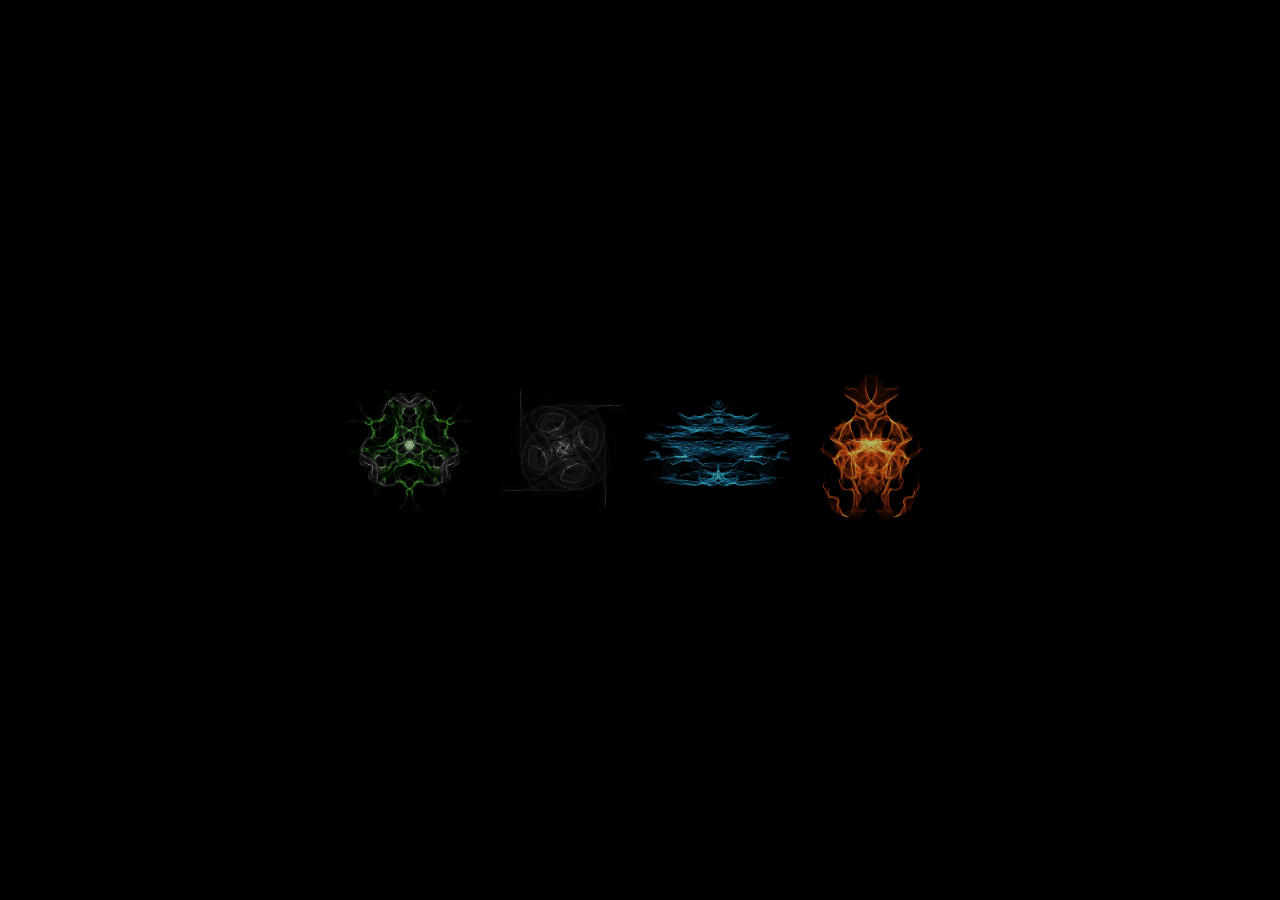
<file: ARS327/aether/index.html>
<!DOCTYPE html>
<html >
  <head>
    <meta charset="UTF-8">
      <title>aether</title>
        <link rel="stylesheet" href="css/splash.css"> 
        <link rel="icon" href="images/favicon.png" sizes="16x16" type="image/png">
  </head>

  <body>

    <a href="home.html"><div id="splash-container">
        <span class="letter">a</span>
        <span class="letter">e</span>
        <span class="letter">t</span>
        <span class="letter">h</span>
        <span class="letter">e</span>
        <span class="letter">r</span>
        </div></a>
      
    <div id="splash-symbols">
    <img src="images/earth_symbol.png">
    <img src="images/air_symbol.png">
    <img src="images/water_symbol.png">
    <img src="images/fire_symbol.png">
    </div>
      
    <audio id="opening" autoplay="true" loop="true"> 
        <source src="sound/opening.mp3" type="audio/mpeg" />
    </audio>
            
    <script src='https://code.jquery.com/jquery-2.2.4.min.js'></script>
    <script src="js/myscript.js"></script>
      
</body>
</html>
</file>
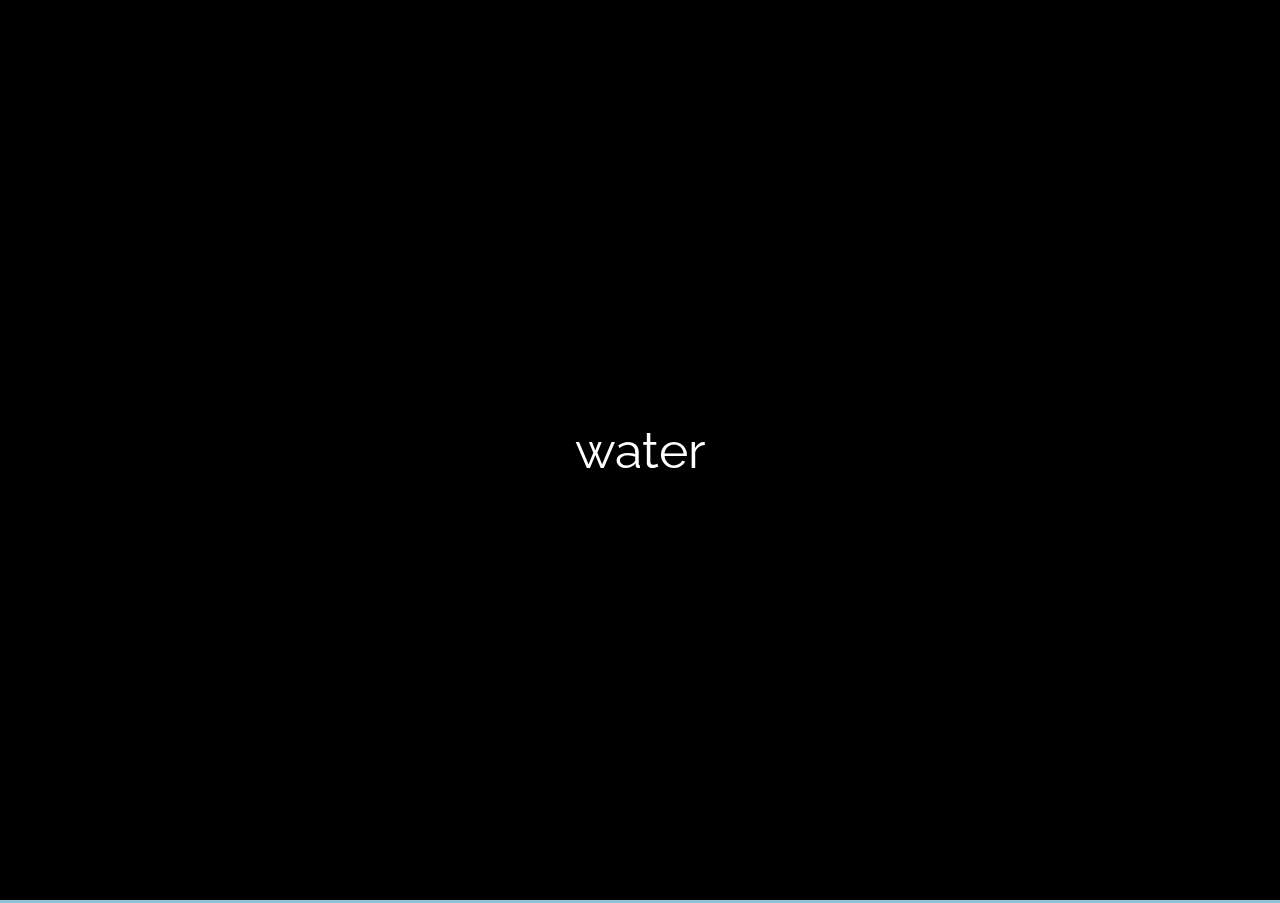
<file: ARS327/aether/water/water.html>
<!DOCTYPE html>
<!--THIS CODE WAS APPROPRIATED FROM THREE.JS, source: http://threejs.org/examples/#webgl_gpgpu_water-->
<html lang="en">
	<head>
		<title>water</title>
        <link rel="icon" href="../images/favicon.png" sizes="16x16" type="image/png">
		<style>
            @import 'https://fonts.googleapis.com/css?family=Raleway:200';
			body {
				background-color: #90C3D4;
				margin: 0px;
				overflow: hidden;
				font-family:Monospace;
				font-size:13px;
				text-align:center;
				text-align:center;
			}
            #splash {
                display: none;
                position: fixed;
                top: 0%;
                left: 0%;
                width: 100%;
                height: 100%;
                background-color: black;
                opacity: 1;
                z-index:11;
            }

            #splash-content { 
                position: relative;
                display: none;
                background-color: #000000;
                z-index:11;
                color: #ffffff;
            }

            #welcome {
                font-family: 'Raleway', sans-serif;
                font-size: 50px;
                padding-top: 30px;
                padding-bottom: 30px;
                -webkit-animation: fadein 3s;
                -moz-animation: fadein 3s;
                animation: fadein 3s;
            }
            
            @-webkit-keyframes fadein {
              from { opacity:0; }
              to { opacity:1; }
            }
            
            @-moz-keyframes fadein {
              from { opacity:0; }
              to { opacity:1; }
            }
            
            @keyframes fadein {
              from { opacity:0; }
              to { opacity:1; }
            }
            
            .back {
                position: absolute;
                z-index: 10;
                top: 0;
                left: 0;
                font-family: 'Raleway', sans-serif;
                color: #ffffff;
                 text-shadow: 0 0 10px #fff,
                    0 0 20px #fff,
                    0 0 30px #fff,
                    0 0 40px #90D4C9,
                    0 0 70px #90D4C9,
                    0 0 80px #90D4C9,
                    0 0 100px #90D4C9,
                    0 0 150px #90D4C9;
            }
            
            a {color:#fff;}
            a:visited {color:#fff;}
            a:active, a:hover {color:#fff;}
		</style>
	</head>
	<body>
        
        <div id="splash">
            <div id="splash-content">
                <div id="welcome">water</div>
            </div>
        </div>
        
        <audio id="water_sound" autoplay="true"> 
            <source src="../sound/water.mp3" type="audio/mpeg" />
        </audio>
		
              <div class="back"><a href="../home.html">back</a></div>

		<script src="js/three.js"></script>
		<script src="js/Detector.js"></script>
		<script src="js/stats.min.js"></script>
		<script src="js/dat.gui.min.js"></script>
        <script src="js/OrbitControls.js"></script>
		<script src="js/SimplexNoise.js"></script>

		<script src="js/GPUComputationRenderer.js"></script>

		<!-- This is the 'compute shader' for the water heightmap: -->
		<script id="heightmapFragmentShader" type="x-shader/x-fragment">

			#include <common>

			uniform vec2 mousePos;
			uniform float mouseSize;
			uniform float viscosityConstant;

			#define deltaTime ( 1.0 / 60.0 )
			#define GRAVITY_CONSTANT ( resolution.x * deltaTime * 3.0 )

			void main()	{

				vec2 cellSize = 1.0 / resolution.xy;

				vec2 uv = gl_FragCoord.xy * cellSize;

				// heightmapValue.x == height
				// heightmapValue.y == velocity
				// heightmapValue.z, heightmapValue.w not used
				vec4 heightmapValue = texture2D( heightmap, uv );

				// Get neighbours
				vec4 north = texture2D( heightmap, uv + vec2( 0.0, cellSize.y ) );
				vec4 south = texture2D( heightmap, uv + vec2( 0.0, - cellSize.y ) );
				vec4 east = texture2D( heightmap, uv + vec2( cellSize.x, 0.0 ) );
				vec4 west = texture2D( heightmap, uv + vec2( - cellSize.x, 0.0 ) );

				float sump = north.x + south.x + east.x + west.x - 4.0 * heightmapValue.x;

				float accel = sump * GRAVITY_CONSTANT;

				// Dynamics
				heightmapValue.y += accel;
				heightmapValue.x += heightmapValue.y * deltaTime;

				// Viscosity
				heightmapValue.x += sump * viscosityConstant;

				// Mouse influence
				float mousePhase = clamp( length( ( uv - vec2( 0.5 ) ) * BOUNDS - vec2( mousePos.x, - mousePos.y ) ) * PI / mouseSize, 0.0, PI );
				heightmapValue.x += cos( mousePhase ) + 1.0;

				gl_FragColor = heightmapValue;

			}

		</script>

		<!-- This is just a smoothing 'compute shader' for using manually: -->
		<script id="smoothFragmentShader" type="x-shader/x-fragment">

			uniform sampler2D texture;

			void main()	{

				vec2 cellSize = 1.0 / resolution.xy;

				vec2 uv = gl_FragCoord.xy * cellSize;

				// Computes the mean of texel and 4 neighbours
				vec4 textureValue = texture2D( texture, uv );
				textureValue += texture2D( texture, uv + vec2( 0.0, cellSize.y ) );
				textureValue += texture2D( texture, uv + vec2( 0.0, - cellSize.y ) );
				textureValue += texture2D( texture, uv + vec2( cellSize.x, 0.0 ) );
				textureValue += texture2D( texture, uv + vec2( - cellSize.x, 0.0 ) );

				textureValue /= 5.0;

				gl_FragColor = textureValue;

			}

		</script>

		<!-- This is the water visualization shader, copied from the MeshPhongMaterial and modified: -->
		<script id="waterVertexShader" type="x-shader/x-vertex">

			uniform sampler2D heightmap;

			#define PHONG

			varying vec3 vViewPosition;

			#ifndef FLAT_SHADED

				varying vec3 vNormal;

			#endif

			#include <common>
			#include <uv_pars_vertex>
			#include <uv2_pars_vertex>
			#include <displacementmap_pars_vertex>
			#include <envmap_pars_vertex>
			#include <color_pars_vertex>
			#include <morphtarget_pars_vertex>
			#include <skinning_pars_vertex>
			#include <shadowmap_pars_vertex>
			#include <logdepthbuf_pars_vertex>
			#include <clipping_planes_pars_vertex>

			void main() {

				vec2 cellSize = vec2( 1.0 / WIDTH, 1.0 / WIDTH );

				#include <uv_vertex>
				#include <uv2_vertex>
				#include <color_vertex>

				// # include <beginnormal_vertex>
				// Compute normal from heightmap
				vec3 objectNormal = vec3(
					( texture2D( heightmap, uv + vec2( - cellSize.x, 0 ) ).x - texture2D( heightmap, uv + vec2( cellSize.x, 0 ) ).x ) * WIDTH / BOUNDS,
					( texture2D( heightmap, uv + vec2( 0, - cellSize.y ) ).x - texture2D( heightmap, uv + vec2( 0, cellSize.y ) ).x ) * WIDTH / BOUNDS,
					1.0 );
				//<beginnormal_vertex>

				#include <morphnormal_vertex>
				#include <skinbase_vertex>
				#include <skinnormal_vertex>
				#include <defaultnormal_vertex>

			#ifndef FLAT_SHADED // Normal computed with derivatives when FLAT_SHADED

				vNormal = normalize( transformedNormal );

			#endif

				//# include <begin_vertex>
				float heightValue = texture2D( heightmap, uv ).x;
				vec3 transformed = vec3( position.x, position.y, heightValue );
				//<begin_vertex>

				#include <displacementmap_vertex>
				#include <morphtarget_vertex>
				#include <skinning_vertex>
				#include <project_vertex>
				#include <logdepthbuf_vertex>
				#include <clipping_planes_vertex>

				vViewPosition = - mvPosition.xyz;

				#include <worldpos_vertex>
				#include <envmap_vertex>
				#include <shadowmap_vertex>

			}

		</script>

		<script>

			if ( ! Detector.webgl ) Detector.addGetWebGLMessage();

			var hash = document.location.hash.substr( 1 );
			if ( hash ) hash = parseInt( hash, 0 );

			// Texture width for simulation
			var WIDTH = hash || 128;
			var NUM_TEXELS = WIDTH * WIDTH;

			// Water size in system units
			var BOUNDS = 512;
			var BOUNDS_HALF = BOUNDS * 0.5;

			var container, stats;
			var camera, scene, renderer, controls;
			var mouseMoved = false;
			var mouseCoords = new THREE.Vector2();
			var raycaster = new THREE.Raycaster();

			var waterMesh;
			var meshRay;
			var gpuCompute;
			var heightmapVariable;
			var waterUniforms;
			var smoothShader;

			var simplex = new SimplexNoise();

			var windowHalfX = window.innerWidth / 2;
			var windowHalfY = window.innerHeight / 2;

			/*document.getElementById( 'waterSize' ).innerText = WIDTH + ' x ' + WIDTH;*/

			function change(n) {
				location.hash = n;
				location.reload();
				return false;
			}


		/*	var options = '';
			for ( var i = 4; i < 10; i++ ) {
				var j = Math.pow( 2, i );
				options += '<a href="#" onclick="return change(' + j + ')">' + j + 'x' + j + '</a> ';
			}
			document.getElementById('options').innerHTML = options;*/

			init();
			animate();

			function init() {

				container = document.createElement( 'div' );
				document.body.appendChild( container );

				camera = new THREE.PerspectiveCamera( 75, window.innerWidth / window.innerHeight, 1, 3000 );
				camera.position.set( 0, 350, 350 );

				scene = new THREE.Scene();

				var sun = new THREE.DirectionalLight( 0xFFFFFF, 1.0 );
				sun.position.set( 300, 400, 175 );
				scene.add( sun );

				var sun2 = new THREE.DirectionalLight( 0x40A040, 0.6 );
				sun2.position.set( -100, 350, -200 );
				scene.add( sun2 );

				renderer = new THREE.WebGLRenderer();
				renderer.setClearColor( 0x90C3D4 );
				renderer.setPixelRatio( window.devicePixelRatio );
				renderer.setSize( window.innerWidth, window.innerHeight );
				container.appendChild( renderer.domElement );

				controls = new THREE.OrbitControls( camera, renderer.domElement );


				//stats = new Stats();
				//container.appendChild( stats.dom );

				document.addEventListener( 'mousemove', onDocumentMouseMove, false );
				document.addEventListener( 'touchstart', onDocumentTouchStart, false );
				document.addEventListener( 'touchmove', onDocumentTouchMove, false );
                document.addEventListener('mousedown', onDocumentMouseDown, false);

				document.addEventListener( 'keydown', function( event ) {

					// W Pressed: Toggle wireframe
					if ( event.keyCode === 87 ) {

						waterMesh.material.wireframe = ! waterMesh.material.wireframe;
						waterMesh.material.needsUpdate = true;

					}

				} , false );

				window.addEventListener( 'resize', onWindowResize, false );


				//var gui = new dat.GUI();

				var effectController = {
					mouseSize: 20.0,
					viscosity: 0.03
				};

				var valuesChanger = function() {

					heightmapVariable.material.uniforms.mouseSize.value = effectController.mouseSize;
					heightmapVariable.material.uniforms.viscosityConstant.value = effectController.viscosity;

				};

				/*gui.add( effectController, "mouseSize", 1.0, 100.0, 1.0 ).onChange( valuesChanger );
				gui.add( effectController, "viscosity", 0.0, 0.1, 0.001 ).onChange( valuesChanger );
				var buttonSmooth = {
				    smoothWater: function() {
					smoothWater();
				    }
				};
				gui.add( buttonSmooth, 'smoothWater' );*/


				initWater();

				//valuesChanger();

			}


			function initWater() {

				var materialColor = 0x0040C0;

				var geometry = new THREE.PlaneBufferGeometry( BOUNDS, BOUNDS, WIDTH - 1, WIDTH -1 );

				// material: make a ShaderMaterial clone of MeshPhongMaterial, with customized vertex shader
				var material = new THREE.ShaderMaterial( {
					uniforms: THREE.UniformsUtils.merge( [
						THREE.ShaderLib[ 'phong' ].uniforms,
						{
							heightmap: { value: null }
						}
					] ),
					vertexShader: document.getElementById( 'waterVertexShader' ).textContent,
					fragmentShader: THREE.ShaderChunk[ 'meshphong_frag' ]

				} );

				material.lights = true;

				// Material attributes from MeshPhongMaterial
				material.color = new THREE.Color( materialColor );
				material.specular = new THREE.Color( 0x90C3D4 );
				material.shininess = 75;

				// Sets the uniforms with the material values
				material.uniforms.diffuse.value = material.color;
				material.uniforms.specular.value = material.specular;
				material.uniforms.shininess.value = Math.max( material.shininess, 1e-4 );
				material.uniforms.opacity.value = material.opacity;

				// Defines
				material.defines.WIDTH = WIDTH.toFixed( 1 );
				material.defines.BOUNDS = BOUNDS.toFixed( 1 );

				waterUniforms = material.uniforms;

				waterMesh = new THREE.Mesh( geometry, material );
				waterMesh.rotation.x = - Math.PI / 2;
				waterMesh.matrixAutoUpdate = false;
				waterMesh.updateMatrix();

				scene.add( waterMesh );

				// Mesh just for mouse raycasting
				var geometryRay = new THREE.PlaneBufferGeometry( BOUNDS, BOUNDS, 1, 1 );
				meshRay = new THREE.Mesh( geometryRay, new THREE.MeshBasicMaterial( { color: 0xFFFFFF, visible: false } ) );
				meshRay.rotation.x = - Math.PI / 2;
				meshRay.matrixAutoUpdate = false;
				meshRay.updateMatrix();
				scene.add( meshRay );


				// Creates the gpu computation class and sets it up

				gpuCompute = new GPUComputationRenderer( WIDTH, WIDTH, renderer );

				var heightmap0 = gpuCompute.createTexture();

				fillTexture( heightmap0 );

				heightmapVariable = gpuCompute.addVariable( "heightmap", document.getElementById( 'heightmapFragmentShader' ).textContent, heightmap0 );

				gpuCompute.setVariableDependencies( heightmapVariable, [ heightmapVariable ] );

				heightmapVariable.material.uniforms.mousePos = { value: new THREE.Vector2( 10000, 10000 ) };
				heightmapVariable.material.uniforms.mouseSize = { value: 20.0 };
				heightmapVariable.material.uniforms.viscosityConstant = { value: 0.03 };
				heightmapVariable.material.defines.BOUNDS = BOUNDS.toFixed( 1 );

				var error = gpuCompute.init();
				if ( error !== null ) {
				    console.error( error );
				}

				// Create compute shader to smooth the water surface and velocity
				smoothShader = gpuCompute.createShaderMaterial( document.getElementById( 'smoothFragmentShader' ).textContent, { texture: { value: null } } );

			}

			function fillTexture( texture ) {

				var waterMaxHeight = 5;

				function noise( x, y, z ) {
					var multR = waterMaxHeight;
					var mult = 0.025;
					var r = 0;
					for ( var i = 0; i < 15; i++ ) {
						r += multR * simplex.noise3d( x * mult, y * mult, z * mult );
						multR *= 0.53 + 0.025 * i;
						mult *= 1.25;
					}
					return r;
				}

				var pixels = texture.image.data;

				var p = 0;
				for ( var j = 0; j < WIDTH; j++ ) {
					for ( var i = 0; i < WIDTH; i++ ) {

						var x = i * 128 / WIDTH;
						var y = j * 128 / WIDTH;

					        pixels[ p + 0 ] = noise( x, y, 123.4 );
						pixels[ p + 1 ] = 0;
						pixels[ p + 2 ] = 0;
						pixels[ p + 3 ] = 1;

						p += 4;
					}
				}

			}

			function smoothWater() {

				var currentRenderTarget = gpuCompute.getCurrentRenderTarget( heightmapVariable );
				var alternateRenderTarget = gpuCompute.getAlternateRenderTarget( heightmapVariable );

				for ( var i = 0; i < 10; i++ ) {

					smoothShader.uniforms.texture.value = currentRenderTarget.texture;
					gpuCompute.doRenderTarget( smoothShader, alternateRenderTarget );

					smoothShader.uniforms.texture.value = alternateRenderTarget.texture;
					gpuCompute.doRenderTarget( smoothShader, currentRenderTarget );

				}
				
			}


			function onWindowResize() {

				windowHalfX = window.innerWidth / 2;
				windowHalfY = window.innerHeight / 2;

				camera.aspect = window.innerWidth / window.innerHeight;
				camera.updateProjectionMatrix();

				renderer.setSize( window.innerWidth, window.innerHeight );

			}

			function setMouseCoords( x, y ) {

				mouseCoords.set( ( x / renderer.domElement.clientWidth ) * 2 - 1, - ( y / renderer.domElement.clientHeight ) * 2 + 1 );
				mouseMoved = true;

			}

			function onDocumentMouseMove( event ) {

				setMouseCoords( event.clientX, event.clientY );

			}

			function onDocumentTouchStart( event ) {

				if ( event.touches.length === 1 ) {

					event.preventDefault();

					setMouseCoords( event.touches[ 0 ].pageX, event.touches[ 0 ].pageY );


				}

			}

			function onDocumentTouchMove( event ) {

				if ( event.touches.length === 1 ) {

					event.preventDefault();

					setMouseCoords( event.touches[ 0 ].pageX, event.touches[ 0 ].pageY );


				}

			}
            
            function onDocumentMouseDown(event) {
                var sounds = ['sound/waterdrop 4.wav', 'sound/waterdrop 1.wav', 'sound/waterdrop 3.wav', 'sound/waterdrop 2.mp3'];
                var index = Math.floor((Math.random() * 4));
                var soundName = sounds[index];
                var audio = new Audio(soundName);
                audio.play();
            }

			function animate() {

				requestAnimationFrame( animate );

				render();
				//stats.update();

			}

			function render() {

				// Set uniforms: mouse interaction
				var uniforms = heightmapVariable.material.uniforms;
				if ( mouseMoved ) {

					this.raycaster.setFromCamera( mouseCoords, camera );

					var intersects = this.raycaster.intersectObject( meshRay );

					if ( intersects.length > 0 ) {
					    var point = intersects[ 0 ].point;
					    uniforms.mousePos.value.set( point.x, point.z );

					}
					else {
					    uniforms.mousePos.value.set( 10000, 10000 );
					}

					mouseMoved = false;
				}
				else {
					uniforms.mousePos.value.set( 10000, 10000 );
				}

				// Do the gpu computation
				gpuCompute.compute();

				// Get compute output in custom uniform
				waterUniforms.heightmap.value = gpuCompute.getCurrentRenderTarget( heightmapVariable ).texture;

				// Render
				renderer.render( scene, camera );

			}

		</script>
                <script src="https://ajax.googleapis.com/ajax/libs/jquery/3.1.0/jquery.min.js"></script>
        <script>
            $.fn.center = function () {
            this.css("position","absolute");
            this.css("top", Math.max(0, (($(window).height() - $(this).outerHeight()) / 2) + 
            $(window).scrollTop()) + "px"
            );
            this.css("left", Math.max(0, (
            ($(window).width() - $(this).outerWidth()) / 2) + 
            $(window).scrollLeft()) + "px"
            );
            return this;
            }
            $("#splash").show();
            $("#splash-content").show().center();

            setTimeout(function(){    
            $("#splash").fadeOut();
            }, 4000);
        </script>

	</body>
</html>
</file>
<file: ARS327/aether/css/splash.css>
@import 'https://fonts.googleapis.com/css?family=Raleway:200,400';


body {
  height: 100%;
  width: 100%;
  padding: 0;
  margin: 0;
  background-color: black;
}

#splash-container {
  position: absolute;
  top: 50%;
  left: 50%;
  -webkit-transform: translate(-50%, -50%);
          transform: translate(-50%, -50%);
    
  color: #ffffff;
  font-family: 'Raleway', sans-serif;
  font-size: 40px;
  letter-spacing: 20px;
    
    text-shadow: 0 0 10px #fff,
        0 0 20px #fff,
        0 0 30px #fff,
        0 0 40px #90D4C9,
        0 0 70px #90D4C9,
        0 0 80px #90D4C9,
        0 0 100px #90D4C9,
        0 0 150px #90D4C9;
}

span {
  display: inline-block;
}

#splash-symbols {
    z-index: -10;
    position: absolute;
    top: 50%;
    left: 50%;
  -webkit-transform: translate(-50%, -50%);
          transform: translate(-50%, -50%);   
}

#splash-symbols img {
    opacity: .7;
    width:150px;
}

#enter_button{
  box-sizing: border-box;
  appearance: none;
  background-color: transparent;
  border: 2px solid #ffffff;
  color: #ffffff;
  cursor: pointer;
  display: flex;
  align-self: center;
  font-size: 16px;
  margin: 20px;
  padding: 1.2em 2.8em;
  text-decoration: none;
  text-align: center;
  text-transform: uppercase;
  font-family: 'Raleway', sans-serif;

}

a#enter_button: hover {
    box-shadow: 0 0 40px 40px $red inset;
    background-color:aquamarine;
}
/*#enter_button {
    transition: box-shadow 300ms ease-in-out, color 300ms ease-in-out;
  &:hover {
    box-shadow: 0 0 40px 40px $red; inset;
  }
}*/

.letter {
  -webkit-transition: opacity 5s ease, -webkit-transform 5s cubic-bezier(0.43, 0.1, 0.57, 0.9), -webkit-filter 5s ease;
  transition: opacity 5s ease, -webkit-transform 5s cubic-bezier(0.43, 0.1, 0.57, 0.9), -webkit-filter 5s ease;
  transition: transform 5s cubic-bezier(0.43, 0.1, 0.57, 0.9), filter 5s ease, opacity 5s ease;
  transition: transform 5s cubic-bezier(0.43, 0.1, 0.57, 0.9), filter 5s ease, opacity 5s ease, -webkit-transform 5s cubic-bezier(0.43, 0.1, 0.57, 0.9), -webkit-filter 5s ease;
  opacity: 0;
  -webkit-filter: blur(5px);
          filter: blur(5px);
}
.letter:nth-of-type(2) {
  -webkit-transform: translateY(-160px);
          transform: translateY(-160px);
  -webkit-transition-duration: 2.5s;
          transition-duration: 2.5s;
}
.letter:nth-of-type(3) {
  -webkit-filter: blur(0);
          filter: blur(0);
  -webkit-transform: translateY(-170px);
          transform: translateY(-170px);
  -webkit-transition-duration: 3.84615s;
          transition-duration: 3.84615s;
}
.letter:nth-of-type(4) {
  -webkit-transform: translateY(-200px);
          transform: translateY(-200px);
  -webkit-transition-duration: 3.33333s;
          transition-duration: 3.33333s;
}
.letter:nth-of-type(5) {
  -webkit-transform: translateY(-150px);
          transform: translateY(-150px);
  -webkit-transition-duration: 2.5s;
          transition-duration: 2.5s;
}
.letter:nth-of-type(6) {
  -webkit-filter: blur(0);
          filter: blur(0);
  -webkit-transform: translateY(-180px);
          transform: translateY(-180px);
  -webkit-transition-duration: 2.17391s;
          transition-duration: 2.17391s;
}
.letter.loaded {
  opacity: 1;
  -webkit-transform: translateY(0);
          transform: translateY(0);
  -webkit-filter: blur(0);
          filter: blur(0);
}
</file>
